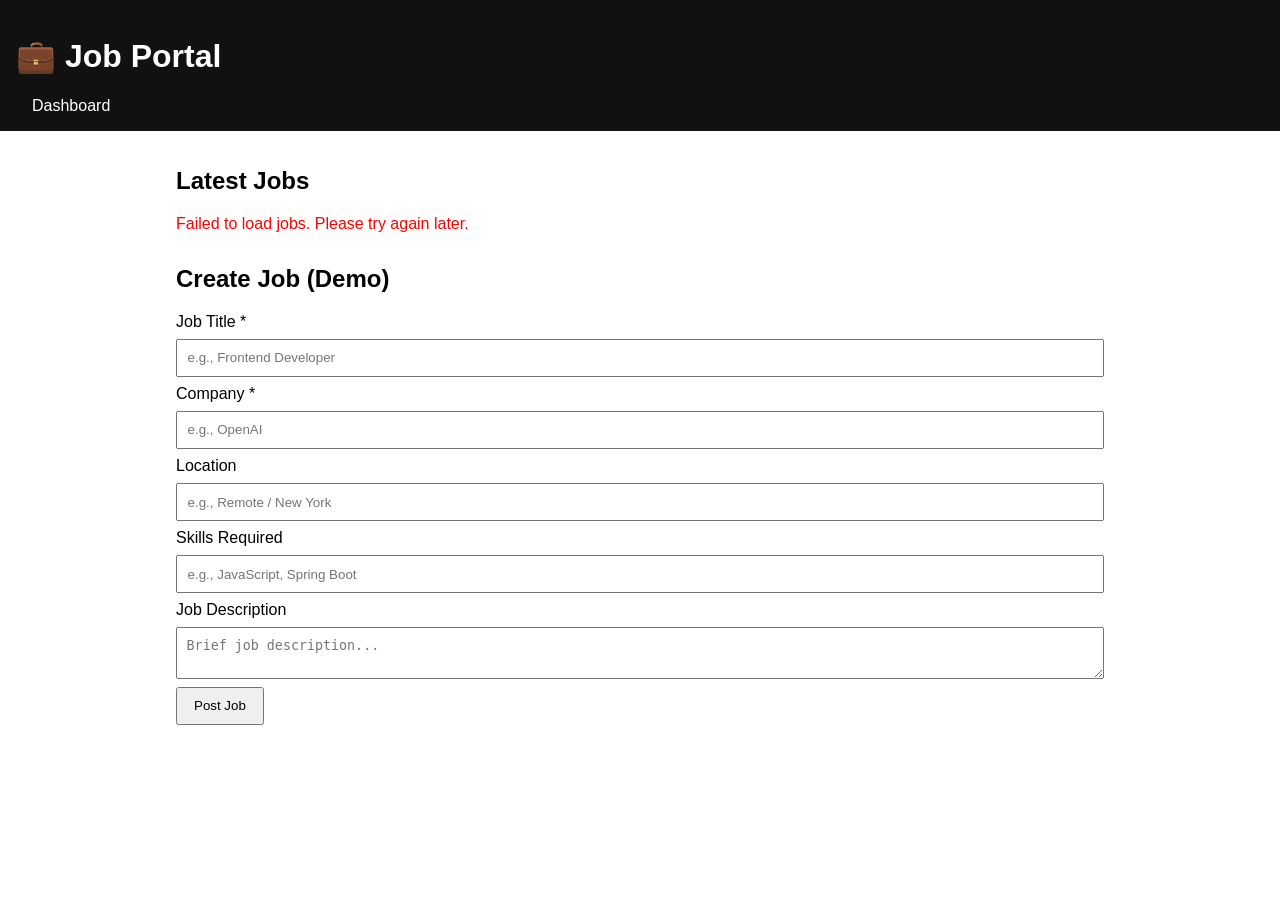
<file: frontend/index.html>
<!doctype html>
<html lang="en">
<head>
  <meta charset="utf-8" />
  <meta name="viewport" content="width=device-width, initial-scale=1" />
  <title>Job Portal</title>
  <link rel="stylesheet" href="css/styles.css" />
</head>
<body>
  <header class="site-header">
    <div class="container">
      <h1>💼 Job Portal</h1>
      <nav>
        <a href="dashboard.html" class="btn">Dashboard</a>
      </nav>
    </div>
  </header>

  <main class="container">
    <!-- Job Listings -->
    <section>
      <h2>Latest Jobs</h2>
      <div id="jobs" class="job-list"></div>
    </section>

    <!-- Job Creation Demo -->
    <section>
      <h2>Create Job (Demo)</h2>
      <form id="jobForm" class="job-form">
        <div class="form-group">
          <label for="title">Job Title <span>*</span></label>
          <input type="text" id="title" placeholder="e.g., Frontend Developer" required />
        </div>

        <div class="form-group">
          <label for="company">Company <span>*</span></label>
          <input type="text" id="company" placeholder="e.g., OpenAI" required />
        </div>

        <div class="form-group">
          <label for="location">Location</label>
          <input type="text" id="location" placeholder="e.g., Remote / New York" />
        </div>

        <div class="form-group">
          <label for="skillsRequired">Skills Required</label>
          <input type="text" id="skillsRequired" placeholder="e.g., JavaScript, Spring Boot" />
        </div>

        <div class="form-group">
          <label for="description">Job Description</label>
          <textarea id="description" placeholder="Brief job description..."></textarea>
        </div>

        <button type="submit" class="btn btn-primary">Post Job</button>
      </form>
    </section>
  </main>

  <script src="js/main.js"></script>
</body>
</html>
</file>
<file: frontend/css/styles.css>
* { box-sizing: border-box; }
body { font-family: Arial, sans-serif; margin: 0; padding: 0; }
header { display:flex; justify-content:space-between; align-items:center; padding:1rem; background:#111; color:#fff; }
header a { color:#fff; text-decoration:none; margin-left:1rem; }
main { padding:1rem; max-width: 960px; margin: 0 auto; }
section { margin-bottom: 2rem; }
form input, form textarea { display:block; width:100%; margin:.5rem 0; padding:.6rem; }
button { padding:.6rem 1rem; cursor:pointer; }
.job-card { border:1px solid #ddd; padding:1rem; margin:.5rem 0; border-radius:6px; }
</file>
